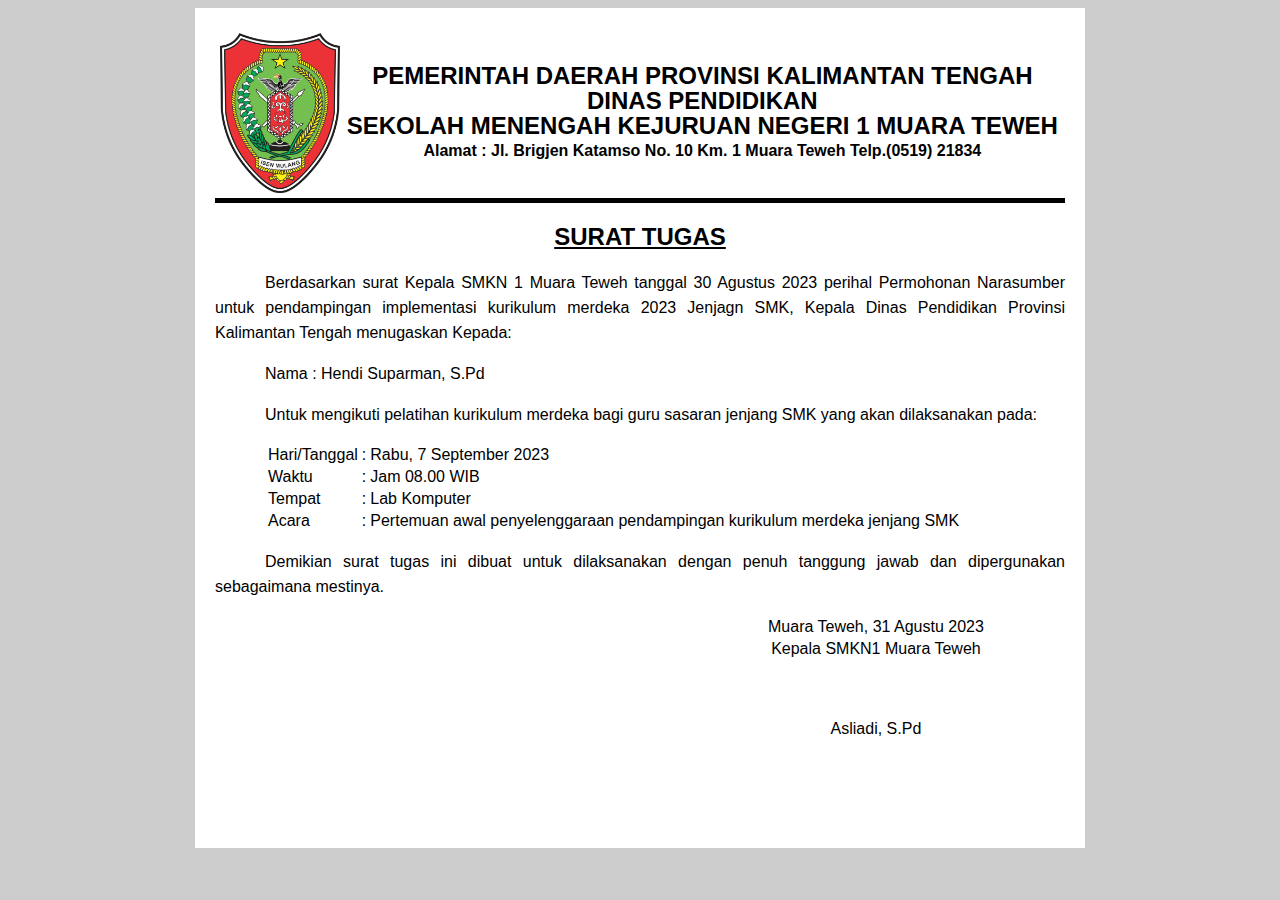
<file: index.html>
<html>
<head>
    <title>SURAT TUGAS</title>
    <link rel="stylesheet" type="text/css" href="style.css">
</head>
<body>
<div class="rangkasurat">
    <table class="tablekop" width = "100%">
        <tr>
            <td> <img src="logo-kalteng.png" width="120px"> </td>
            <td class="tengah">
               <h2>PEMERINTAH DAERAH PROVINSI KALIMANTAN TENGAH</h2>
               <h2>DINAS PENDIDIKAN</h2>
               <h2>SEKOLAH MENENGAH KEJURUAN NEGERI 1 MUARA TEWEH</h2>
               <b>Alamat : Jl. Brigjen Katamso No. 10 Km. 1 Muara Teweh Telp.(0519) 21834</b>
            </td>
            </tr>
     </table>

     <h2 style="text-decoration: underline;">SURAT TUGAS</h2>
     <p>Berdasarkan surat Kepala SMKN 1 Muara Teweh tanggal 30 Agustus 2023 perihal 
     Permohonan Narasumber untuk pendampingan implementasi kurikulum merdeka 2023 Jenjagn SMK, 
    Kepala Dinas Pendidikan Provinsi Kalimantan Tengah menugaskan Kepada:</p>
     <p>Nama : Hendi Suparman, S.Pd</p>
     <p>Untuk mengikuti pelatihan kurikulum merdeka bagi guru sasaran jenjang SMK yang akan dilaksanakan pada:</p>
     <table style="margin-left: 50px;">
         <tr>
             <td>Hari/Tanggal</td>
             <td>:</td>
             <td>Rabu, 7 September 2023</td>
         </tr>
         <tr>
             <td>Waktu</td>
             <td>:</td>
             <td>Jam 08.00 WIB</td>
         </tr>
         <tr>
             <td>Tempat</td>
             <td>:</td>
             <td>Lab Komputer</td>
         </tr>
         <tr>
             <td>Acara</td>
             <td>:</td>
             <td>Pertemuan awal penyelenggaraan pendampingan kurikulum merdeka jenjang SMK</td>
         </tr>
     </table>
     <p>Demikian surat tugas ini dibuat untuk dilaksanakan dengan penuh tanggung jawab dan dipergunakan sebagaimana mestinya.</p>
     <table style="text-align: center; margin-left: 550px;" >
         <tr>
             <td>Muara Teweh, 31 Agustu 2023</td>
         </tr>
         <tr>
             <td>Kepala SMKN1 Muara Teweh</td>
         </tr>
         <tr>
            <td><br><br><br></td>
        </tr>
         <tr><td>Asliadi, S.Pd</td></tr>
     </table>
</div>
</body>
</html>
</file>
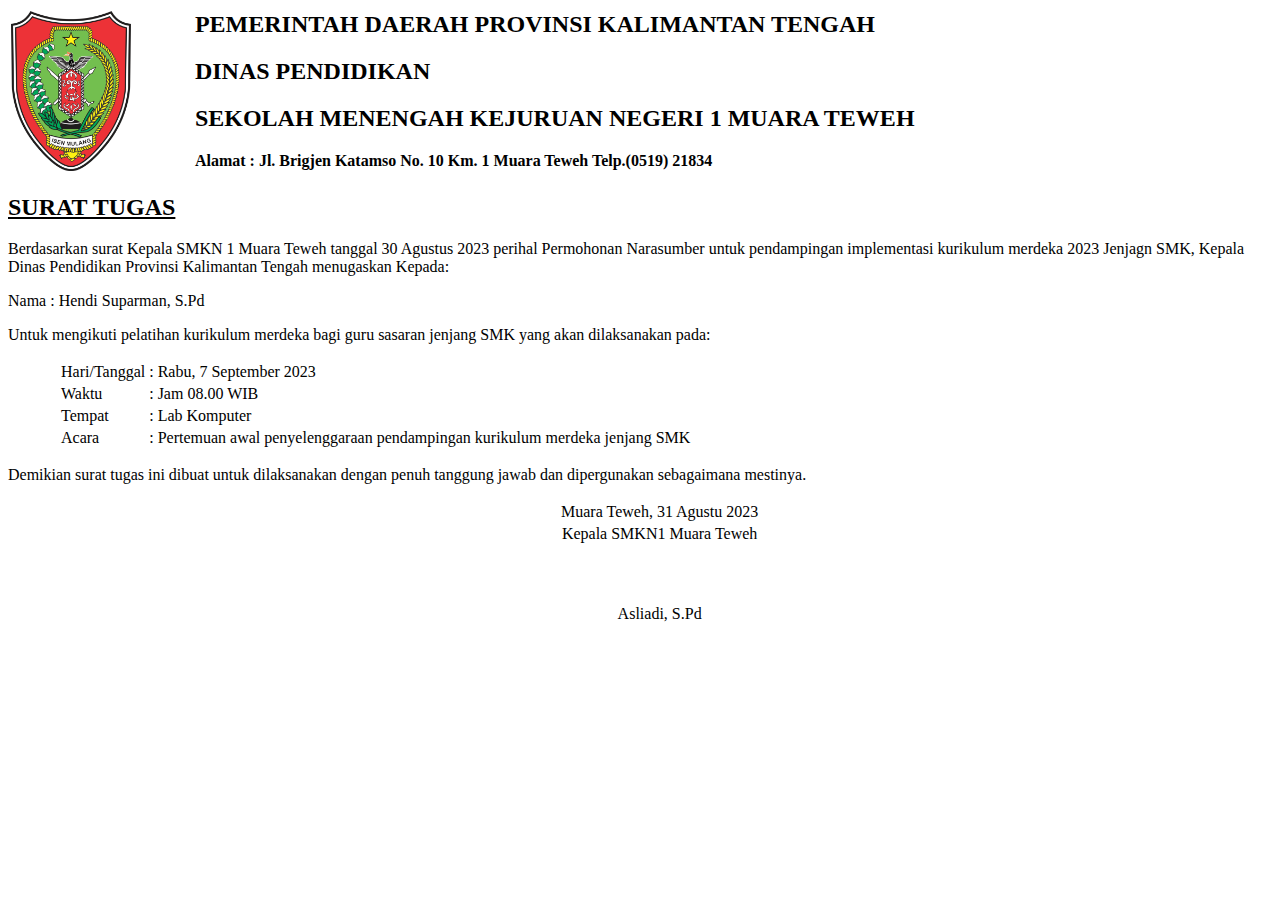
<file: latihan6.html>
<html>
<head>
    <title>SURAT TUGAS</title>

</head>
<body>
<div class="rangkasurat">
    <table class="tablekop" width = "100%">
        <tr>
            <td> <img src="logo-kalteng.png" width="120px"> </td>
            <td class="tengah">
               <h2>PEMERINTAH DAERAH PROVINSI KALIMANTAN TENGAH</h2>
               <h2>DINAS PENDIDIKAN</h2>
               <h2>SEKOLAH MENENGAH KEJURUAN NEGERI 1 MUARA TEWEH</h2>
               <b>Alamat : Jl. Brigjen Katamso No. 10 Km. 1 Muara Teweh Telp.(0519) 21834</b>
            </td>
            </tr>
     </table>

     <h2 style="text-decoration: underline;">SURAT TUGAS</h2>
     <p>Berdasarkan surat Kepala SMKN 1 Muara Teweh tanggal 30 Agustus 2023 perihal 
     Permohonan Narasumber untuk pendampingan implementasi kurikulum merdeka 2023 Jenjagn SMK, 
    Kepala Dinas Pendidikan Provinsi Kalimantan Tengah menugaskan Kepada:</p>
     <p>Nama : Hendi Suparman, S.Pd</p>
     <p>Untuk mengikuti pelatihan kurikulum merdeka bagi guru sasaran jenjang SMK yang akan dilaksanakan pada:</p>
     <table style="margin-left: 50px;">
         <tr>
             <td>Hari/Tanggal</td>
             <td>:</td>
             <td>Rabu, 7 September 2023</td>
         </tr>
         <tr>
             <td>Waktu</td>
             <td>:</td>
             <td>Jam 08.00 WIB</td>
         </tr>
         <tr>
             <td>Tempat</td>
             <td>:</td>
             <td>Lab Komputer</td>
         </tr>
         <tr>
             <td>Acara</td>
             <td>:</td>
             <td>Pertemuan awal penyelenggaraan pendampingan kurikulum merdeka jenjang SMK</td>
         </tr>
     </table>
     <p>Demikian surat tugas ini dibuat untuk dilaksanakan dengan penuh tanggung jawab dan dipergunakan sebagaimana mestinya.</p>
     <table style="text-align: center; margin-left: 550px;" >
         <tr>
             <td>Muara Teweh, 31 Agustu 2023</td>
         </tr>
         <tr>
             <td>Kepala SMKN1 Muara Teweh</td>
         </tr>
         <tr>
            <td><br><br><br></td>
        </tr>
         <tr><td>Asliadi, S.Pd</td></tr>
     </table>
</div>
</body>
</html>
</file>
<file: style.css>
body {
    font-family: arial; 
    background-color: #ccc; 
}
.rangkasurat {
    width: 850px;
    margin:0 auto;
    background-color: #fff;
    height: 800px;
    padding: 20px;
}
.tablekop {
    border-bottom : 5px solid #000; 
    padding: 2px
}

.tengah {
    text-align: center;
    line-height: 5px;
}
h2 {
    text-align: center;
}
p { 
    text-indent: 50px; 
    line-height: 25px;
    text-align: justify;
}
</file>
